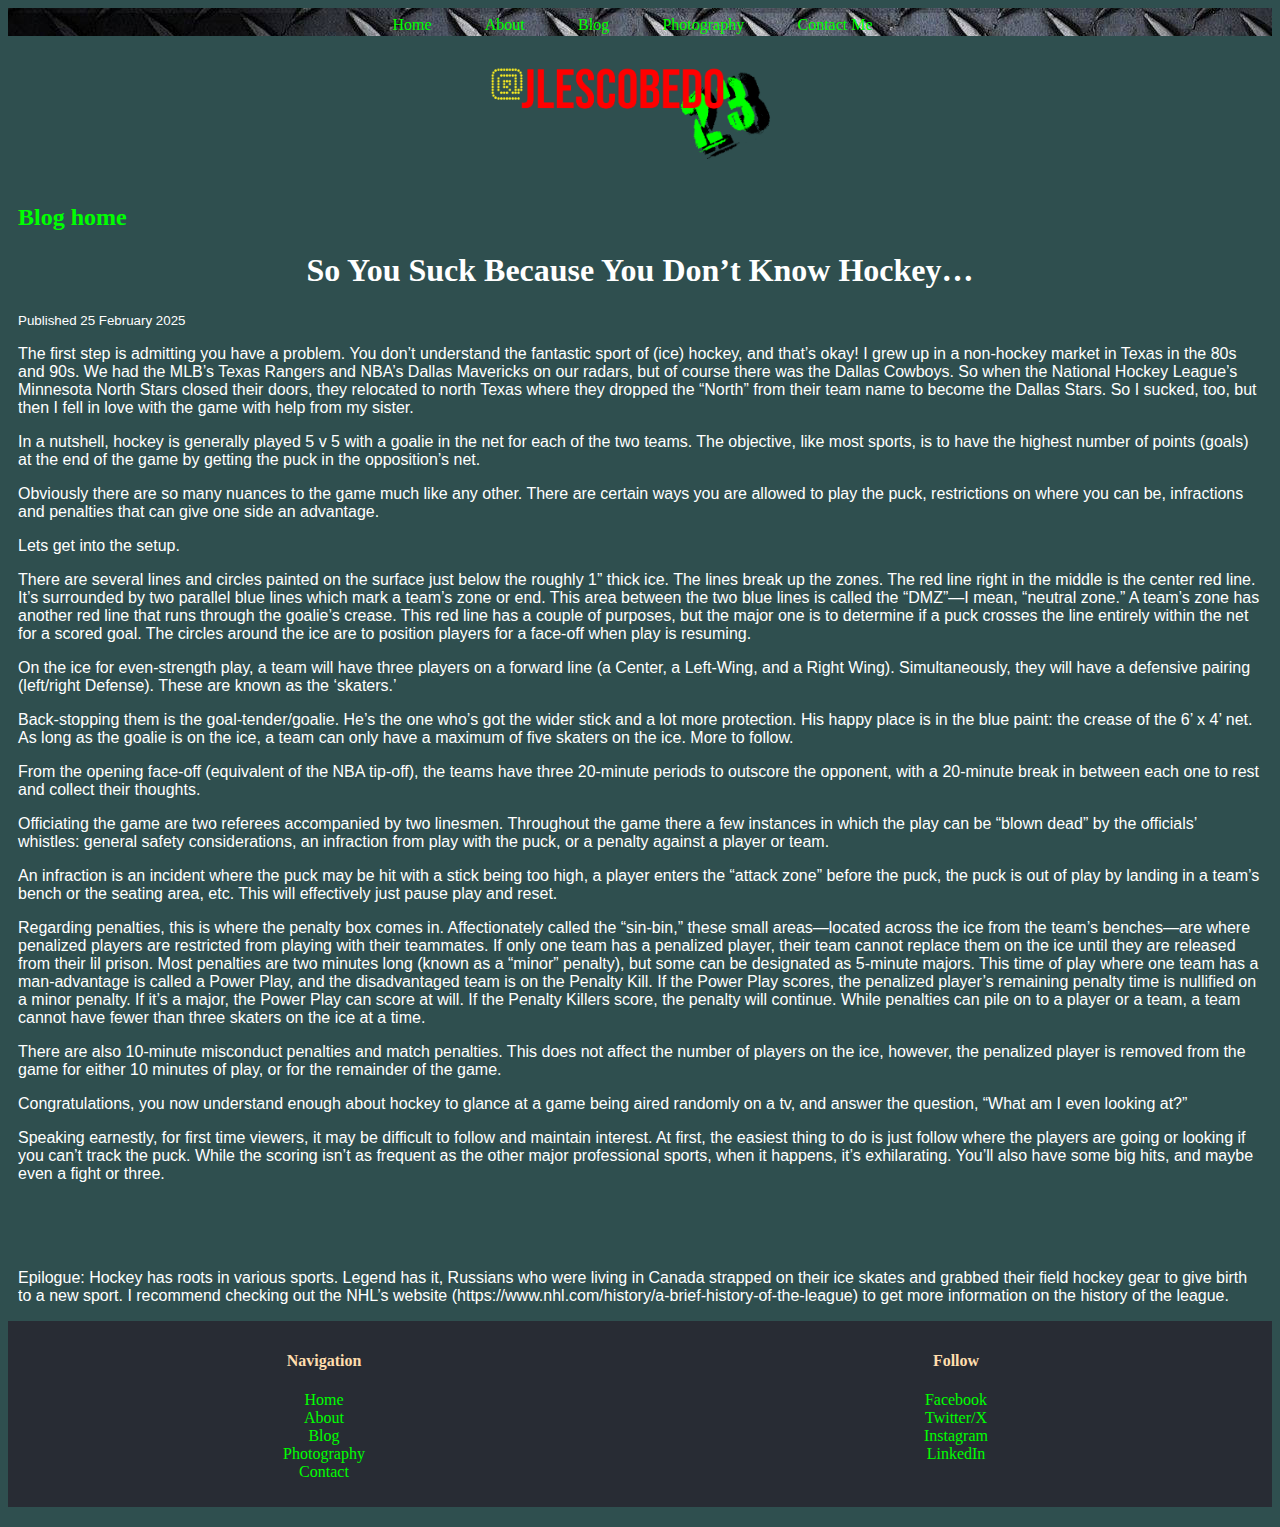
<file: 20250225Hockey.html>
<!DOCTYPE html>
<html lang="en">
<head>
	<meta charset="UTF-8">
	<meta name="description" content="About">
	<meta name="keywords" content="Photography, Blog, Dallas Stars, Pokemon, TCG, Lorcana, Disney">
	<meta name="author" content="Jonathan Escobedo">
	<link rel="stylesheet" type="text/css" href="../jlescobedo23.css">
	<link rel="stylesheet" type="text/javascript" href="Java/jlescobedo23.js">
	<link rel="icon" href="images/icon.png" type="image/png">
<style>
a:hover {
  color: gold;
  background-color: transparent;
  text-decoration: none;
}

a:active {
  color: yellow;
  background-color: transparent;
  text-decoration: underline;
}
	a:visited {
		
	}

h2{
	color:navajowhite
}
	h3{
	color:navajowhite
}

}
	ul {
	color:ivory;
}
	li {
		display: inline;
	}
</style>
	
<title>About me and this site</title>
</head>
<body>
<!-- Side navigation -->
<div class="navbar">
  <a href="jlescobedo23.html">Home</a>
  <a href="About.html">About</a>
  <a href="blog.html">Blog</a>
  <a href="Photography.html">Photography</a>
  <a href="Contact.html">Contact Me</a>
</div>

<!-- Page content -->
<div class="main">
  <main>
  <br>
	  <div class="handle" align="center">
	  <img src="../images/jlescobedo23.png" alt="Social Media handle" style="width:300px"><br>
	  </div>
	  <a href="../blog.html"><h2 style="color: lime">Blog home</h2></a>	  
<h1 class="aligncenter">So You Suck Because You Don’t Know Hockey…</h1>
<p><small>Published 25 February 2025</small></p>
<p>The first step is admitting you have a problem. You don’t understand the fantastic sport of (ice) hockey, and that’s okay! I grew up in a non-hockey market in Texas in the 80s and 90s. We had the MLB’s Texas Rangers and NBA’s Dallas Mavericks on our radars, but of course there was the Dallas Cowboys. So when the National Hockey League’s Minnesota North Stars closed their doors, they relocated to north Texas where they dropped the “North” from their team name to become the Dallas Stars. So I sucked, too, but then I fell in love with the game with help from my sister.</p>
<p>In a nutshell, hockey is generally played 5 v 5 with a goalie in the net for each of the two teams. The objective, like most sports, is to have the highest number of points (goals) at the end of the game by getting the puck in the opposition’s net.</p>
<p>Obviously there are so many nuances to the game much like any other. There are certain ways you are allowed to play the puck, restrictions on where you can be, infractions and penalties that can give one side an advantage.</p>
	  <p>Lets get into the setup.</p>
<p>There are several lines and circles painted on the surface just below the roughly 1” thick ice. The lines break up the zones. The red line right in the middle is the center red line. It’s surrounded by two parallel blue lines which mark a team’s zone or end. This area between the two blue lines is called the “DMZ”—I mean, “neutral zone.” A team’s zone has another red line that runs through the goalie’s crease. This red line has a couple of purposes, but the major one is to determine if a puck crosses the line entirely within the net for a scored goal.  The circles around the ice are to position players for a face-off when play is resuming.</p>
<p>On the ice for even-strength play, a team will have three players on a forward line (a Center, a Left-Wing, and a Right Wing). Simultaneously, they will have a defensive pairing (left/right Defense). These are known as the ‘skaters.’</p>
<p>Back-stopping them is the goal-tender/goalie. He’s the one who’s got the wider stick and a lot more protection. His happy place is in the blue paint: the crease of the 6’ x 4’ net. As long as the goalie is on the ice, a team can only have a maximum of five skaters on the ice. More to follow.</p>
<p>From the opening face-off (equivalent of the NBA tip-off), the teams have three 20-minute periods to outscore the opponent, with a 20-minute break in between each one to rest and collect their thoughts.</p>
<p>Officiating the game are two referees accompanied by two linesmen. Throughout the game there a few instances in which the play can be “blown dead” by the officials’ whistles: general safety considerations, an infraction from play with the puck, or a penalty against a player or team.</p>
<p>An infraction is an incident where the puck may be hit with a stick being too high, a player enters the “attack zone” before the puck, the puck is out of play by landing in a team’s bench or the seating area, etc. This will effectively just pause play and reset.</p>
<p>Regarding penalties, this is where the penalty box comes in. Affectionately called the “sin-bin,” these small areas—located across the ice from the team’s benches—are where penalized players are restricted from playing with their teammates. If only one team has a penalized player, their team cannot replace them on the ice until they are released from their lil prison. Most penalties are two minutes long (known as a “minor” penalty), but some can be designated as 5-minute majors. This time of play where one team has a man-advantage is called a Power Play, and the disadvantaged team is on the Penalty Kill. If the Power Play scores, the penalized player’s remaining penalty time is nullified on a minor penalty. If it’s a major, the Power Play can score at will. If the Penalty Killers score, the penalty will continue. While penalties can pile on to a player or a team, a team cannot have fewer than three skaters on the ice at a time.</p>
<p>There are also 10-minute misconduct penalties and match penalties. This does not affect the number of players on the ice, however, the penalized player is removed from the game for either 10 minutes of play, or for the remainder of the game.</p>
<p>Congratulations, you now understand enough about hockey to glance at a game being aired randomly on a tv, and answer the question, “What am I even looking at?”</p>
<p>Speaking earnestly, for first time viewers, it may be difficult to follow and maintain interest. At first, the easiest thing to do is just follow where the players are going or looking if you can’t track the puck. While the scoring isn’t as frequent as the other major professional sports, when it happens, it’s exhilarating. You’ll also have some big hits, and maybe even a fight or three.</p>
<br>
<br>
<br>

<p>
Epilogue: 
Hockey has roots in various sports. Legend has it, Russians who were living in Canada strapped on their ice skates and grabbed their field hockey gear to give birth to a new sport. I recommend checking out the NHL’s website (https://www.nhl.com/history/a-brief-history-of-the-league) to get more information on the history of the league.
</p>
</main>
</div>

<footer>
    <div class="footer-container">
            <div class="footer-section">
            <h4>Navigation</h4>
            <ul>
				<li><a href="index.html">Home</a></li><br>
  				<li><a href="About.html">About</a></li><br>
                <li><a href="blog.html">Blog</a></li><br>
				<li><a href="Photography.html">Photography</a></li><br>
                <li><a href="Contact.html">Contact</a></li>
            </ul>
        </div>
        <div class="footer-section">
            <h4>Follow</h4>
            <ul>
                <li><a href="https://www.facebook.com/profile.php?id=1015923994" target="_blank">Facebook</a></li><br>
                <li><a href="https://x.com/jlescobedo23" target="_blank">Twitter/X</a></li><br>
                <li><a href="https://www.instagram.com/jlescobedo23/" target="_blank">Instagram</a></li><br>
                <li><a href="https://www.linkedin.com/in/jonathan-escobedo-713b65225" target="_blank">LinkedIn</a></li><br>
            </ul>
        </div>
    </div>
    <div class="footer-bottom">
    </div>
</footer>
</body>

</html>
</file>
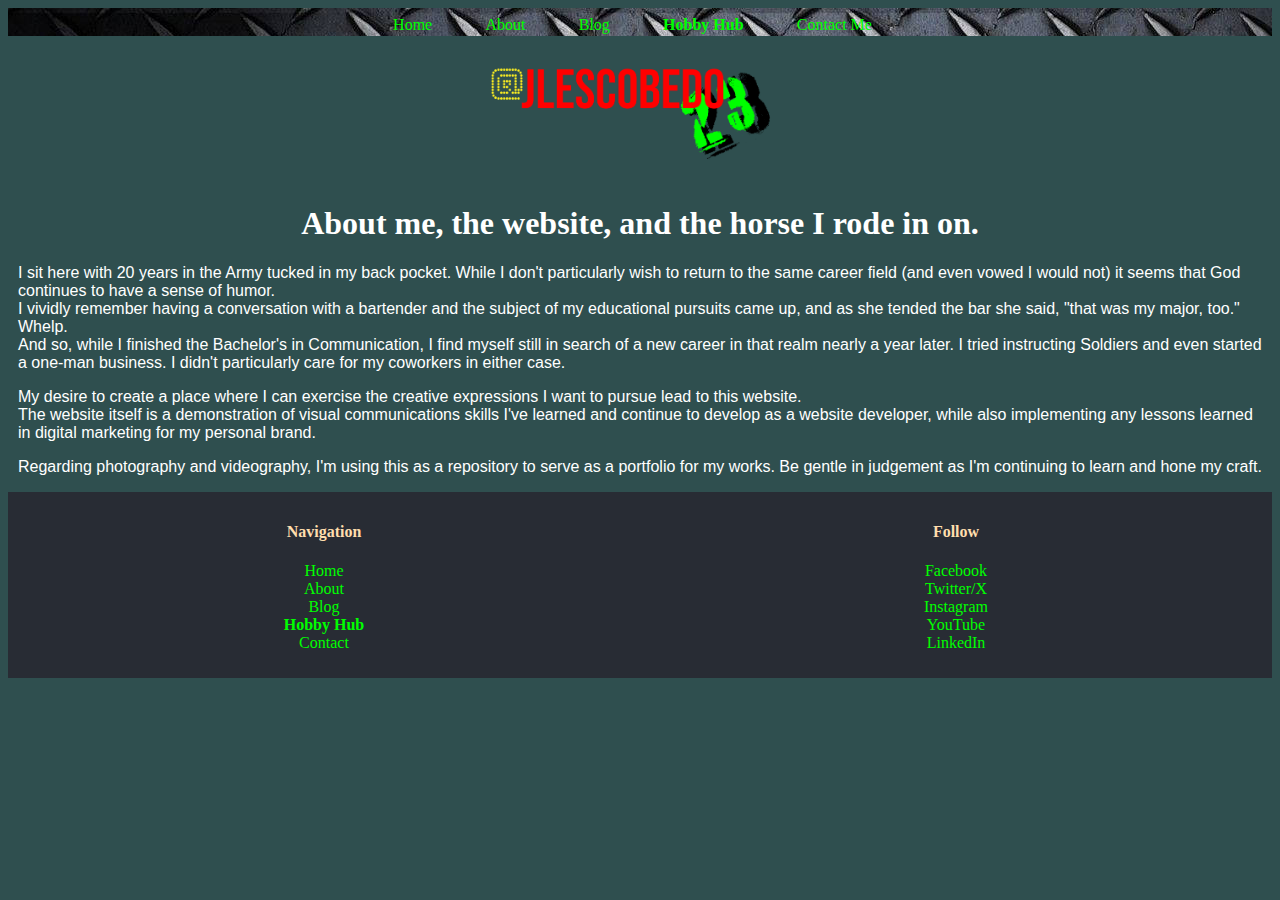
<file: About.html>
<!DOCTYPE html>
<html lang="en">
<head>
	<meta charset="UTF-8">
	<meta name="description" content="About">
	<meta name="keywords" content="Photography, Blog, Dallas Stars, Pokemon, TCG, Lorcana, Disney">
	<meta name="author" content="Jonathan Escobedo">
	<link rel="stylesheet" type="text/css" href="jlescobedo23.css">
	<link rel="stylesheet" type="text/javascript" href="Java/jlescobedo23.js">
	<link rel="icon" href="images/icon.png" type="image/png">
<style>

	h2{
	color:navajowhite
}
	h3{
	color:navajowhite
}

}
	ul {
	color:ivory;
}
	li {
		display: inline;
	}
</style>
	
<title>About me and this site</title>
</head>
<body>
<!-- Side navigation -->
<div class="navbar">
  <a href="index.html">Home</a>
  <a href="About.html">About</a>
  <a href="blog.html">Blog</a>
  <a href="hobby.html"><b>Hobby Hub</b></a>
  <a href="Contact.html">Contact Me</a>
</div>

<!-- Page content -->
<div class="main">
  <main>
  <br>
	  <div class="handle" align="center">
	  <img src="images/jlescobedo23.png" alt="Social Media handle" style="width:300px"><br>
	  </div>
<h1 class="aligncenter">About me, the website, and the horse I rode in on.</h1>
<p>I sit here with 20 years in the Army tucked in my back pocket. While I don't particularly wish to return to the same career field (and even vowed I would not) it seems that God continues to have a sense of humor. <br>
I vividly remember having a conversation with a bartender and the subject of my educational pursuits came up, and as she tended the bar she said, "that was my major, too." Whelp. <br>
And so, while I finished the Bachelor's in Communication, I find myself still in search of a new career in that realm nearly a year later. I tried instructing Soldiers and even started a one-man business. I didn't particularly care for my coworkers in either case.</p>
<p>My desire to create a place where I can exercise the creative expressions I want to pursue lead to this website.
	  <br>The website itself is a demonstration of visual communications skills I've learned and continue to develop as a website developer, while also implementing any lessons learned in digital marketing for my personal brand.</p>
	  <p>Regarding photography and videography, I'm using this as a repository to serve as a portfolio for my works. Be gentle in judgement as I'm continuing to learn and hone my craft.</p>
</main>
</div>

<footer>
    <div class="footer-container">
            <div class="footer-section">
            <h4>Navigation</h4>
            <ul>
				<li><a href="index.html">Home</a></li><br>
  				<li><a href="About.html">About</a></li><br>
                <li><a href="blog.html">Blog</a></li><br>
				<li><a href="hobby.html"><b>Hobby Hub</b></a></li><br>
                <li><a href="Contact.html">Contact</a></li>
            </ul>
        </div>
        <div class="footer-section">
            <h4>Follow</h4>
            <ul>
                <li><a href="https://www.facebook.com/profile.php?id=1015923994" target="_blank">Facebook</a></li><br>
                <li><a href="https://x.com/jlescobedo23" target="_blank">Twitter/X</a></li><br>
                <li><a href="https://www.instagram.com/jlescobedo23/" target="_blank">Instagram</a></li><br>
				<li><a href="https://www.youtube.com/channel/UC_a_FiThkMHNL926bYnTBUQ" target="_blank">YouTube</a></li><br>
                <li><a href="https://www.linkedin.com/in/jonathan-escobedo-713b65225" target="_blank">LinkedIn</a></li><br>
				</ul>
        </div>
    </div>
    <div class="footer-bottom">
    </div>
</footer>
</body>

</html>
</file>
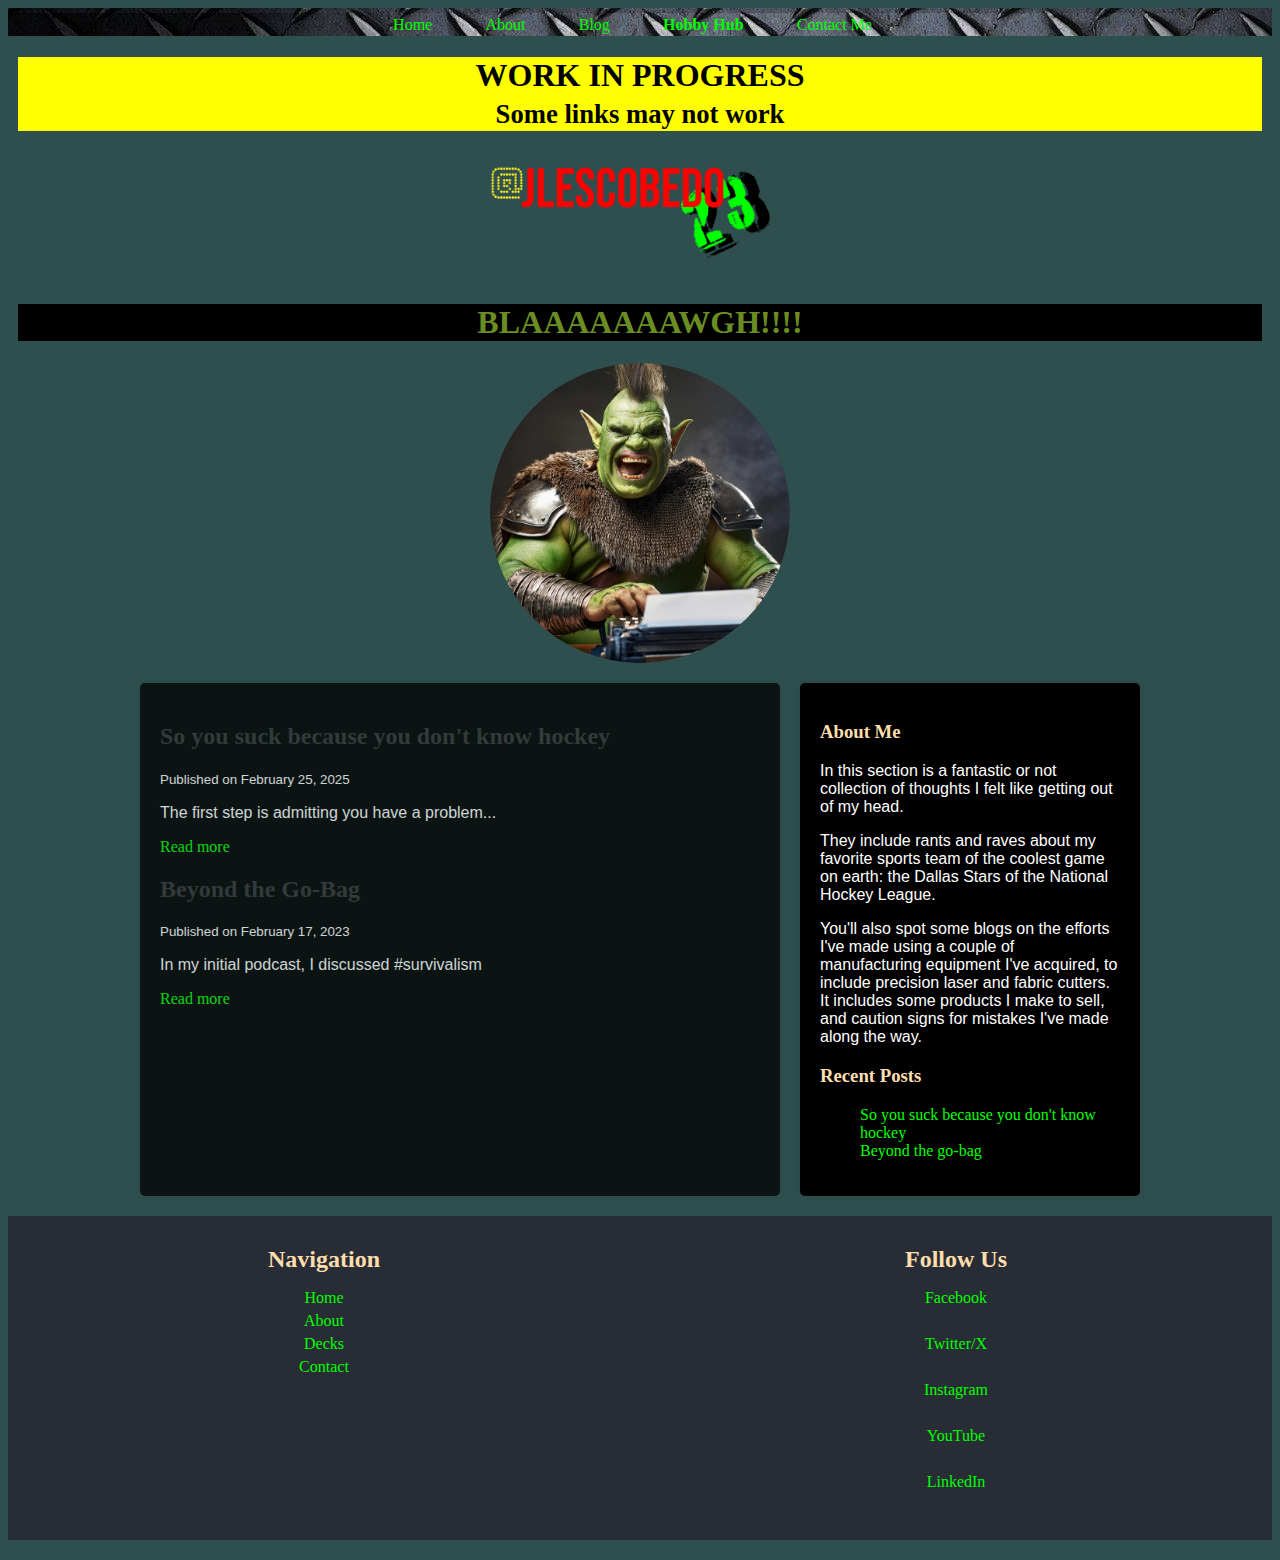
<file: blog.html>
<!DOCTYPE html>
<html lang="en">
<head>
	<meta charset="UTF-8">
	<meta name="description" content="branding">
	<meta name="keywords" content="Blog, Dallas Stars, Hockey, Survivalism">
	<meta name="author" content="Jonathan Escobedo">
	<link rel="stylesheet" type="text/css" href="jlescobedo23.css">
	<link rel="stylesheet" type="text/javascript" href="Java/jlescobedo23.js">
	<link rel="icon" href="images/icon.png" type="image/png">
<style>
	.main_img{
		height: 300px;
		width: 300px;
		object-fit: cover;
		border-radius: 80%;
		display: block;
		margin: auto;

	}
a:hover {
  color: turquoise;
  background-color: transparent;
  text-decoration: none;
}

a:active {
  color: turquoise;
  background-color: transparent;
  text-decoration: none;
}
	a:visited {

	}

nav a, .post a, .sidebar a {
            color: lime;
            text-decoration: none;
            display: inline-block;
        }

nav a:hover {
   background: #555;
   color: gold;
   background-color: transparent;
   text-decoration: none;
}	
	
h2{
	color:navajowhite
}

	h3{
	color:navajowhite
}

	 .container {
            display: flex;
            max-width: 1000px;
            margin: 20px auto;
            gap: 20px;
        }

        .main-content {
            flex: 2;
            background: black;
            padding: 20px;
            border-radius: 5px;
            box-shadow: 0 0 10px rgba(0, 0, 0, 0.1);
			opacity: 75%
        }

        .sidebar {
            flex: 1;
            background: black;
            padding: 20px;
            border-radius: 5px;
            box-shadow: 0 0 10px rgba(0, 0, 0, 0.1);
        }

        .post {
            margin-bottom: 20px;
        }

        .post h2 {
            color: #333;
        }

        .post p {
            font-size: 16px;
        }
</style>
	
<title>Blog</title>
</head>
<body>
<!-- Side navigation -->
<div class="navbar">
  <a href="index.html">Home</a>
  <a href="About.html">About</a>
  <a href="blog.html">Blog</a>
  <a href="hobby.html"><b>Hobby Hub</b></a>
  <a href="Contact.html">Contact Me</a>
</div>

<!-- Page content -->
<div class="main">
  <main>
<h1 style="color:black;background-color:yellow" class="aligncenter">WORK IN PROGRESS<br>
<small>Some links may not work</small></h1>
<div class="handle" align="center">
	  <img src="images/jlescobedo23.png" alt="Social Media handle" style="width:300px"><br>
	  </div>
<h1 style="color:olivedrab;background:black" class="aligncenter">BLAAAAAAAWGH!!!!</h1>
	  <img src="images/Blawg.png" alt="AI generated image of an Orc at a typewriter" style="width:300px" class="main_img">

<div class="container">
    <main class="main-content">
        <article class="post">
            <h2>So you suck because you don't know hockey</h2>
            <p><small>Published on February 25, 2025</small></p>
            <p>The first step is admitting you have a problem...</p>
            <a href="blog/20250225Hockey.html">Read more</a>
        </article>

        <article class="post">
            <h2>Beyond the Go-Bag</h2>
            <p><small>Published on February 17, 2023</small></p>
            <p>In my initial podcast, I discussed #survivalism</p>
            <a href="blog/20231217Survivalism.html">Read more</a>
        </article>
    </main>

    <aside class="sidebar">
        <h3>About Me</h3>
        <p>In this section is a fantastic or not collection of thoughts I felt like getting out of my head.</p>
<p>They include rants and raves about my favorite sports team of the coolest game on earth: the Dallas Stars of the National Hockey League.</p>
<p>You'll also spot some blogs on the efforts I've made using a couple of manufacturing equipment I've acquired, to include precision laser and fabric cutters. It includes some products I make to sell, and caution signs for mistakes I've made along the way.</p>
        <h3>Recent Posts</h3>
        <ul>
            <li><a href="blog/20250225Hockey.html">So you suck because you don't know hockey</a></li>
            <li><a href="blog/20231217Survivalism.html">Beyond the go-bag</a></li>
        </ul>
    </aside>
</div>

	</main>
</div>

<footer>
    <div class="footer-container">
            <div class="footer-section">
            <h2>Navigation</h2>
            <ul>
                <li><a href="EscobedoJonathanAssignment7.html">Home</a></li>
                <li><a href="About.html">About</a></li>
                <li><a href="#">Decks</a></li>
                <li><a href="Contact.html">Contact</a></li>
            </ul>
        </div>
        <div class="footer-section">
            <h2>Follow Us</h2>
            <ul>
                <li><a href="https://www.facebook.com/profile.php?id=1015923994" target="_blank">Facebook</a></li><br>
                <li><a href="https://x.com/jlescobedo23" target="_blank">Twitter/X</a></li><br>
                <li><a href="https://www.instagram.com/jlescobedo23/" target="_blank">Instagram</a></li><br>
				<li><a href="https://www.youtube.com/channel/UC_a_FiThkMHNL926bYnTBUQ" target="_blank">YouTube</a></li><br>
                <li><a href="https://www.linkedin.com/in/jonathan-escobedo-713b65225" target="_blank">LinkedIn</a></li><br>
				</ul>
        </div>
    </div>
    <div class="footer-bottom">
    </div>
</footer>
</body>

</html>
</file>
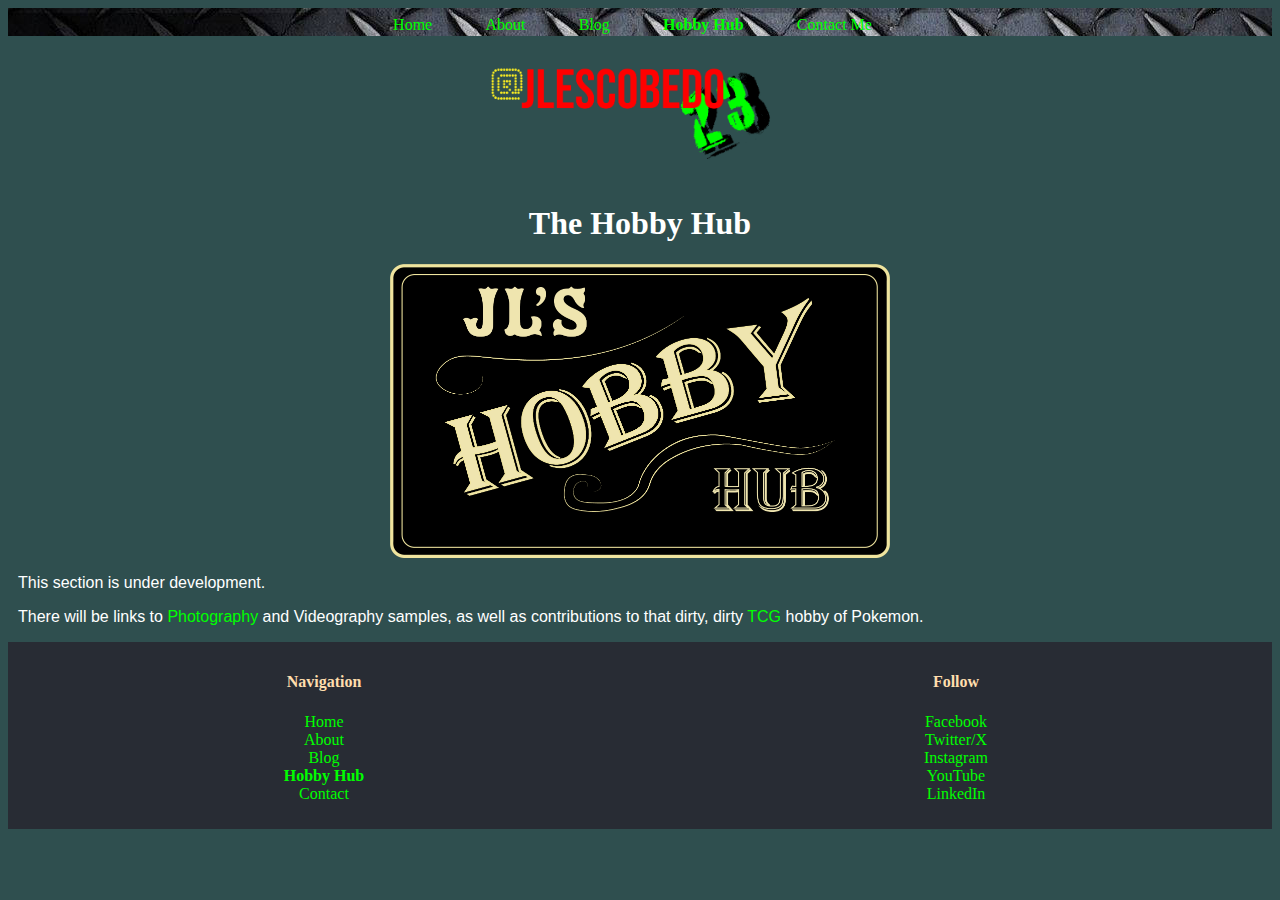
<file: hobby.html>
<!DOCTYPE html>
<html lang="en">
<head>
	<meta charset="UTF-8">
	<meta name="description" content="About">
	<meta name="keywords" content="Photography, Blog, Dallas Stars, Pokemon, TCG, Lorcana, Disney">
	<meta name="author" content="Jonathan Escobedo">
	<link rel="stylesheet" type="text/css" href="jlescobedo23.css">
	<link rel="stylesheet" type="text/javascript" href="Java/jlescobedo23.js">
	<link rel="icon" href="images/icon.png" type="image/png">
<style>

h2{
	color:navajowhite
}
	h3{
	color:navajowhite
}

}
	ul {
	color:ivory;
}
	li {
		display: inline;
	}
</style>
	
<title>The Hobby Hub</title>
</head>
<body>
<!-- Side navigation -->
<div class="navbar">
  <a href="index.html">Home</a>
  <a href="About.html">About</a>
  <a href="blog.html">Blog</a>
  <a href="hobby.html"><b>Hobby Hub</b></a>
  <a href="Contact.html">Contact Me</a>
</div>

<!-- Page content -->
	
<!-- Page content -->
<div class="main">
  <main>

  <br>
	  <div class="handle" align="center">
	  <img src="images/jlescobedo23.png" alt="Social Media handle" style="width:300px"><br>
	  </div>
<h1 class="aligncenter">The Hobby Hub</h1>

<img src="images/hobby.png" style="width:500px" alt="Fancy like text" class="center">	  
	  
<p>This section is under development.</p>
<p>There will be links to <a href="Photography.html">Photography</a> and Videography samples, as well as contributions to that dirty, dirty <a href="TCG.html">TCG</a> hobby of Pokemon. </p>
</main>
</div>

<footer>
    <div class="footer-container">
            <div class="footer-section">
            <h4>Navigation</h4>
            <ul>
		<li><a href="index.html">Home</a></li><br>
  		<li><a href="About.html">About</a></li><br>
                <li><a href="blog.html">Blog</a></li><br>
		<li><a href="hobby.html"><b>Hobby Hub</b></a></li><br>
                <li><a href="Contact.html">Contact</a></li>
            </ul>
        </div>
        <div class="footer-section">
            <h4>Follow</h4>
            <ul>
                <li><a href="https://www.facebook.com/profile.php?id=1015923994" target="_blank">Facebook</a></li><br>
                <li><a href="https://x.com/jlescobedo23" target="_blank">Twitter/X</a></li><br>
                <li><a href="https://www.instagram.com/jlescobedo23/" target="_blank">Instagram</a></li><br>
				<li><a href="https://www.youtube.com/channel/UC_a_FiThkMHNL926bYnTBUQ" target="_blank">YouTube</a></li><br>
                <li><a href="https://www.linkedin.com/in/jonathan-escobedo-713b65225" target="_blank">LinkedIn</a></li><br>
				</ul>
        </div>
    </div>
    <div class="footer-bottom">
    </div>
</footer>
</body>

</html>
</file>
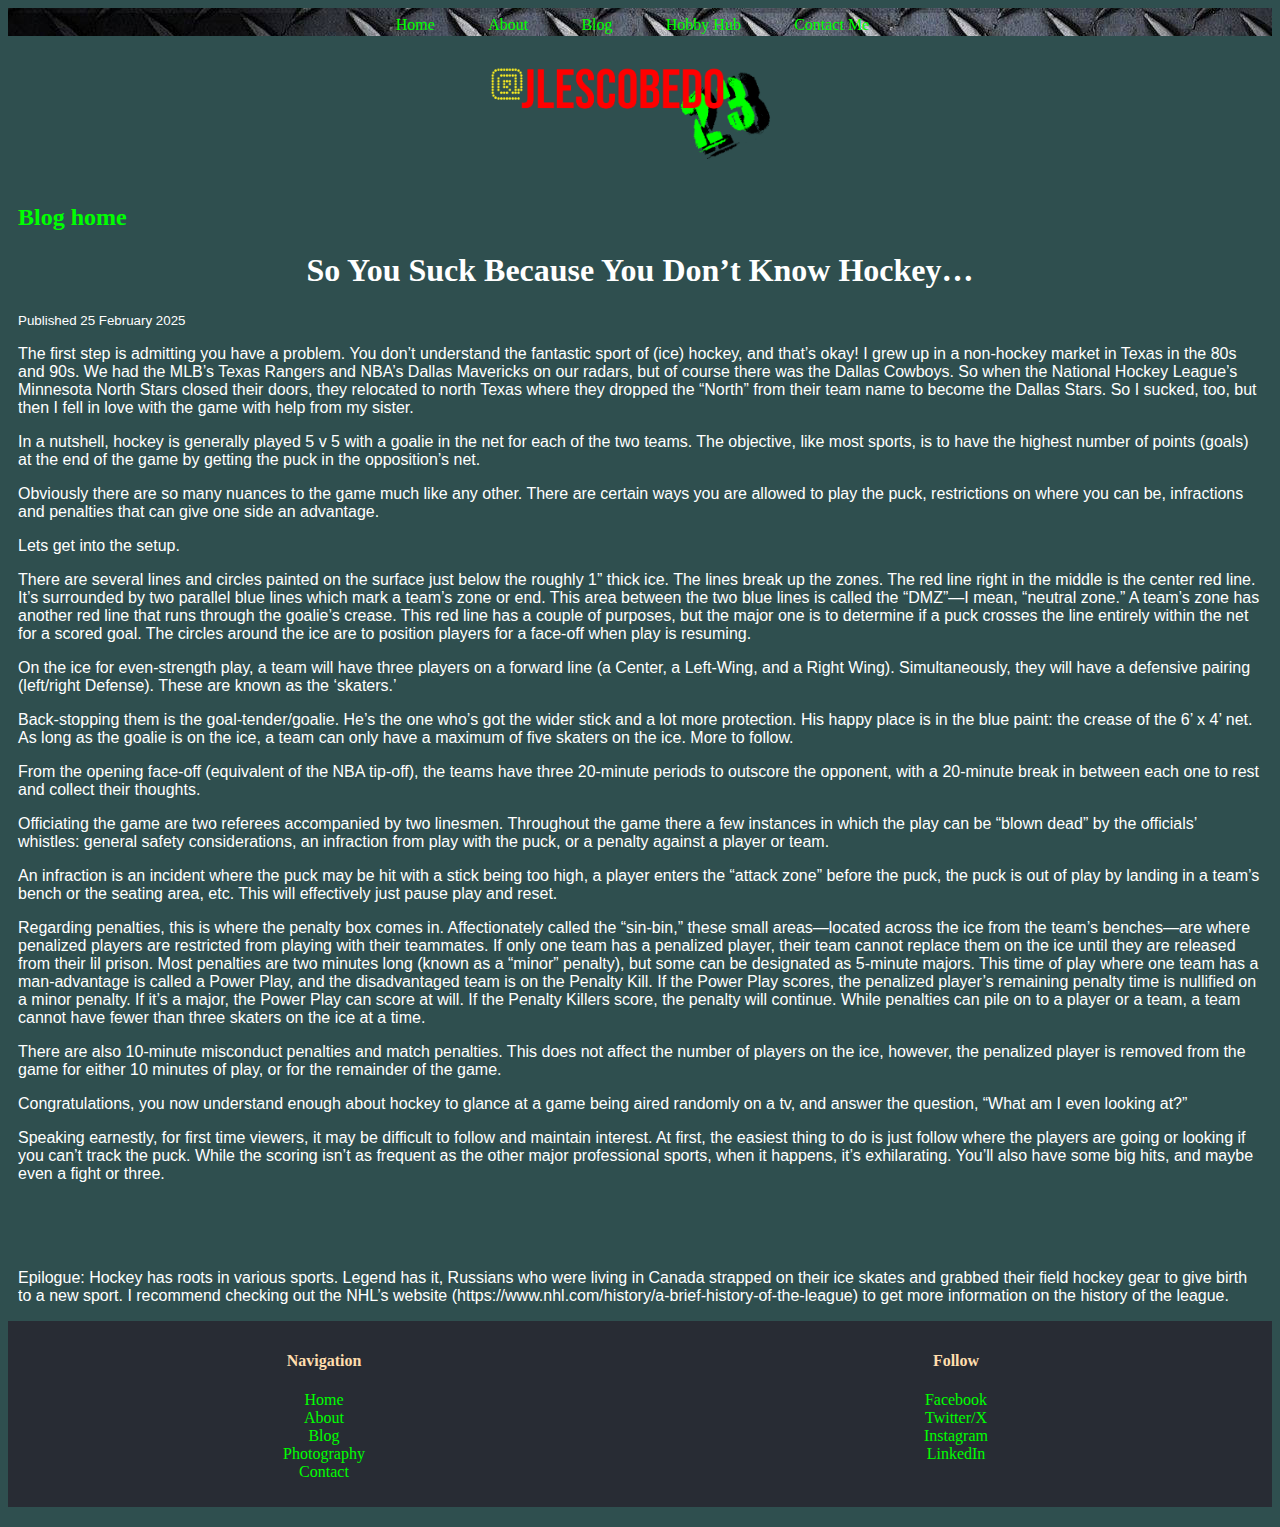
<file: hobbyhub.html>
<!DOCTYPE html>
<html lang="en">
<head>
	<meta charset="UTF-8">
	<meta name="description" content="About">
	<meta name="keywords" content="Photography, Blog, Dallas Stars, Pokemon, TCG, Lorcana, Disney">
	<meta name="author" content="Jonathan Escobedo">
	<link rel="stylesheet" type="text/css" href="jlescobedo23.css">
	<link rel="stylesheet" type="text/javascript" href="Java/jlescobedo23.js">
	<link rel="icon" href="images/icon.png" type="image/png">
<style>
a:hover {
  color: gold;
  background-color: transparent;
  text-decoration: none;
}

a:active {
  color: yellow;
  background-color: transparent;
  text-decoration: underline;
}
	a:visited {
		
	}

h2{
	color:navajowhite
}
	h3{
	color:navajowhite
}

}
	ul {
	color:ivory;
}
	li {
		display: inline;
	}
</style>
	
<title>About me and this site</title>
</head>
<body>
<!-- Side navigation -->
<div class="navbar">
  <a href="index.html">Home</a>
  <a href="About.html">About</a>
  <a href="blog.html">Blog</a>
  <a href="hobby.html">Hobby Hub</a>
  <a href="Contact.html">Contact Me</a>
</div>

<!-- Page content -->
<div class="main">
  <main>
  <br>
	  <div class="handle" align="center">
	  <img src="../images/jlescobedo23.png" alt="Social Media handle" style="width:300px"><br>
	  </div>
	  <a href="../blog.html"><h2 style="color: lime">Blog home</h2></a>	  
<h1 class="aligncenter">So You Suck Because You Don’t Know Hockey…</h1>
<p><small>Published 25 February 2025</small></p>
<p>The first step is admitting you have a problem. You don’t understand the fantastic sport of (ice) hockey, and that’s okay! I grew up in a non-hockey market in Texas in the 80s and 90s. We had the MLB’s Texas Rangers and NBA’s Dallas Mavericks on our radars, but of course there was the Dallas Cowboys. So when the National Hockey League’s Minnesota North Stars closed their doors, they relocated to north Texas where they dropped the “North” from their team name to become the Dallas Stars. So I sucked, too, but then I fell in love with the game with help from my sister.</p>
<p>In a nutshell, hockey is generally played 5 v 5 with a goalie in the net for each of the two teams. The objective, like most sports, is to have the highest number of points (goals) at the end of the game by getting the puck in the opposition’s net.</p>
<p>Obviously there are so many nuances to the game much like any other. There are certain ways you are allowed to play the puck, restrictions on where you can be, infractions and penalties that can give one side an advantage.</p>
	  <p>Lets get into the setup.</p>
<p>There are several lines and circles painted on the surface just below the roughly 1” thick ice. The lines break up the zones. The red line right in the middle is the center red line. It’s surrounded by two parallel blue lines which mark a team’s zone or end. This area between the two blue lines is called the “DMZ”—I mean, “neutral zone.” A team’s zone has another red line that runs through the goalie’s crease. This red line has a couple of purposes, but the major one is to determine if a puck crosses the line entirely within the net for a scored goal.  The circles around the ice are to position players for a face-off when play is resuming.</p>
<p>On the ice for even-strength play, a team will have three players on a forward line (a Center, a Left-Wing, and a Right Wing). Simultaneously, they will have a defensive pairing (left/right Defense). These are known as the ‘skaters.’</p>
<p>Back-stopping them is the goal-tender/goalie. He’s the one who’s got the wider stick and a lot more protection. His happy place is in the blue paint: the crease of the 6’ x 4’ net. As long as the goalie is on the ice, a team can only have a maximum of five skaters on the ice. More to follow.</p>
<p>From the opening face-off (equivalent of the NBA tip-off), the teams have three 20-minute periods to outscore the opponent, with a 20-minute break in between each one to rest and collect their thoughts.</p>
<p>Officiating the game are two referees accompanied by two linesmen. Throughout the game there a few instances in which the play can be “blown dead” by the officials’ whistles: general safety considerations, an infraction from play with the puck, or a penalty against a player or team.</p>
<p>An infraction is an incident where the puck may be hit with a stick being too high, a player enters the “attack zone” before the puck, the puck is out of play by landing in a team’s bench or the seating area, etc. This will effectively just pause play and reset.</p>
<p>Regarding penalties, this is where the penalty box comes in. Affectionately called the “sin-bin,” these small areas—located across the ice from the team’s benches—are where penalized players are restricted from playing with their teammates. If only one team has a penalized player, their team cannot replace them on the ice until they are released from their lil prison. Most penalties are two minutes long (known as a “minor” penalty), but some can be designated as 5-minute majors. This time of play where one team has a man-advantage is called a Power Play, and the disadvantaged team is on the Penalty Kill. If the Power Play scores, the penalized player’s remaining penalty time is nullified on a minor penalty. If it’s a major, the Power Play can score at will. If the Penalty Killers score, the penalty will continue. While penalties can pile on to a player or a team, a team cannot have fewer than three skaters on the ice at a time.</p>
<p>There are also 10-minute misconduct penalties and match penalties. This does not affect the number of players on the ice, however, the penalized player is removed from the game for either 10 minutes of play, or for the remainder of the game.</p>
<p>Congratulations, you now understand enough about hockey to glance at a game being aired randomly on a tv, and answer the question, “What am I even looking at?”</p>
<p>Speaking earnestly, for first time viewers, it may be difficult to follow and maintain interest. At first, the easiest thing to do is just follow where the players are going or looking if you can’t track the puck. While the scoring isn’t as frequent as the other major professional sports, when it happens, it’s exhilarating. You’ll also have some big hits, and maybe even a fight or three.</p>
<br>
<br>
<br>

<p>
Epilogue: 
Hockey has roots in various sports. Legend has it, Russians who were living in Canada strapped on their ice skates and grabbed their field hockey gear to give birth to a new sport. I recommend checking out the NHL’s website (https://www.nhl.com/history/a-brief-history-of-the-league) to get more information on the history of the league.
</p>
</main>
</div>

<footer>
    <div class="footer-container">
            <div class="footer-section">
            <h4>Navigation</h4>
            <ul>
				<li><a href="index.html">Home</a></li><br>
  				<li><a href="About.html">About</a></li><br>
                <li><a href="blog.html">Blog</a></li><br>
				<li><a href="Photography.html">Photography</a></li><br>
                <li><a href="Contact.html">Contact</a></li>
            </ul>
        </div>
        <div class="footer-section">
            <h4>Follow</h4>
            <ul>
                <li><a href="https://www.facebook.com/profile.php?id=1015923994" target="_blank">Facebook</a></li><br>
                <li><a href="https://x.com/jlescobedo23" target="_blank">Twitter/X</a></li><br>
                <li><a href="https://www.instagram.com/jlescobedo23/" target="_blank">Instagram</a></li><br>
                <li><a href="https://www.linkedin.com/in/jonathan-escobedo-713b65225" target="_blank">LinkedIn</a></li><br>
            </ul>
        </div>
    </div>
    <div class="footer-bottom">
    </div>
</footer>
</body>

</html>
</file>
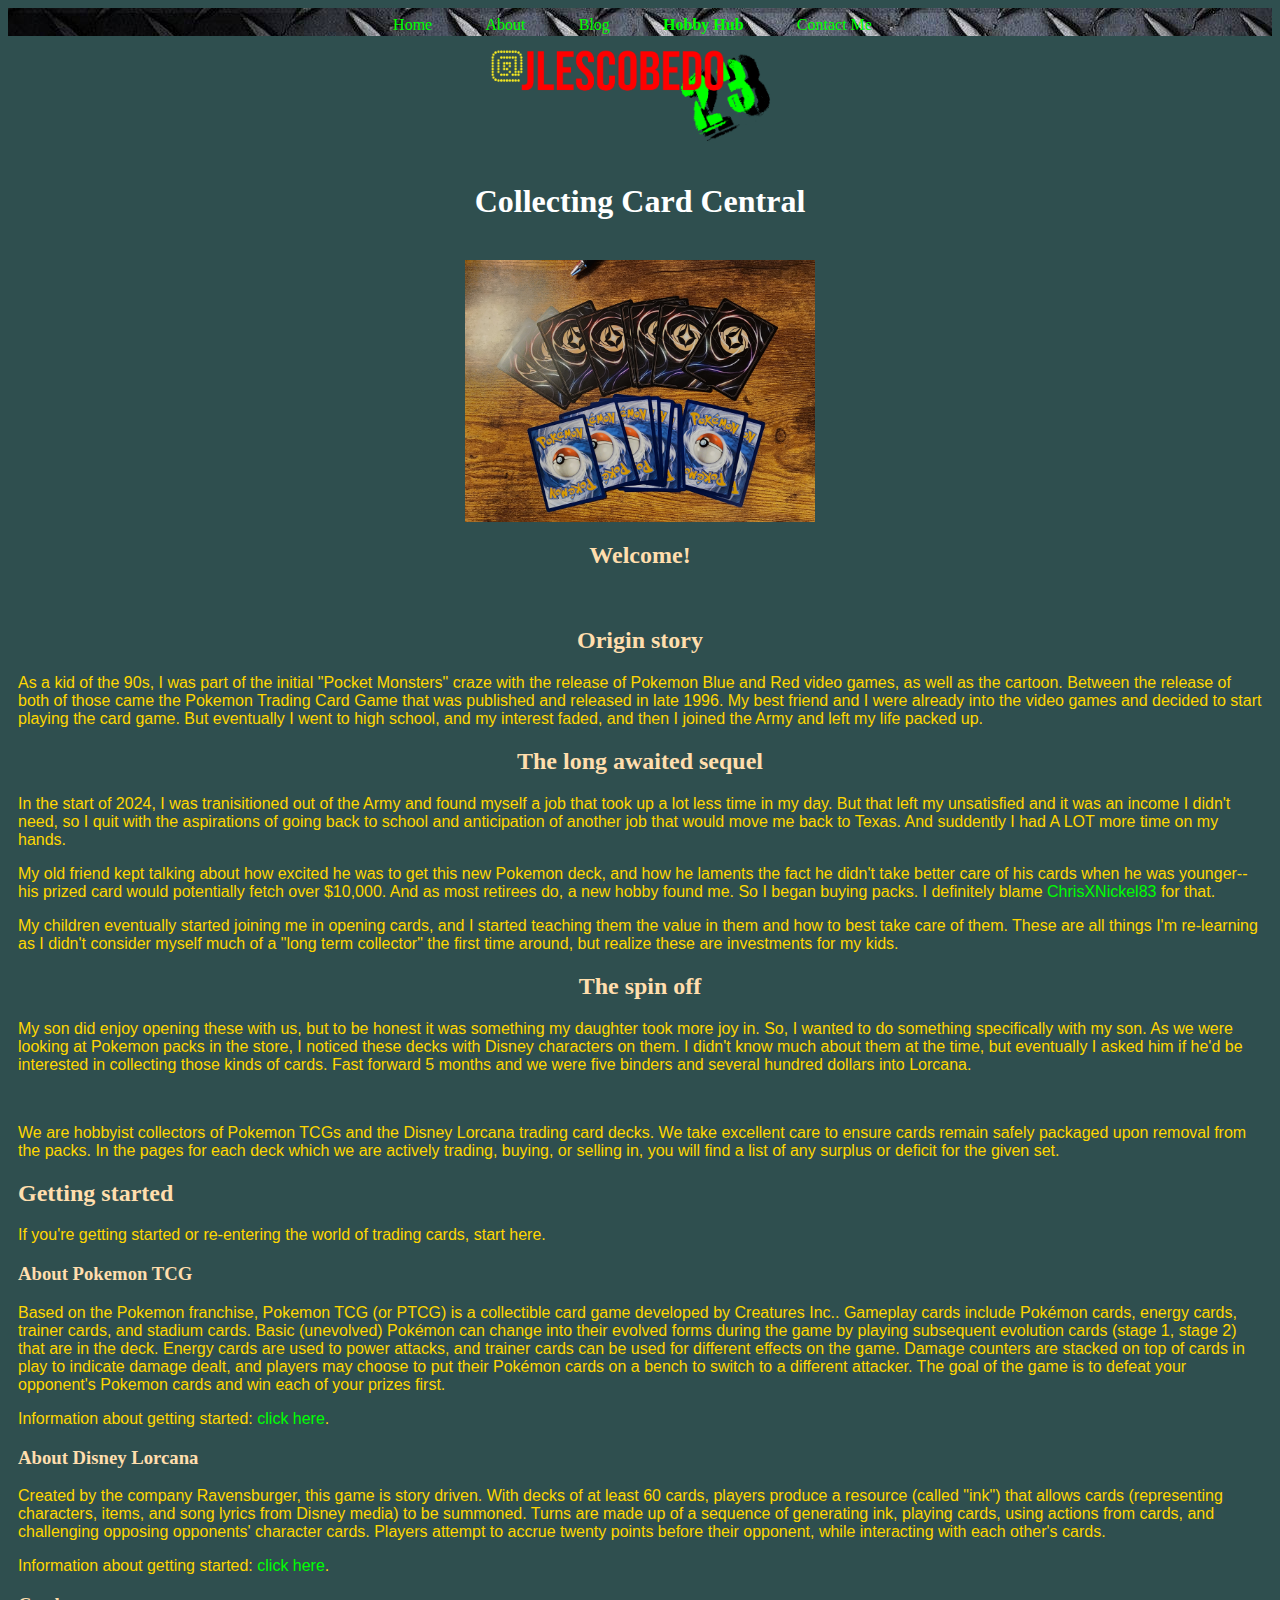
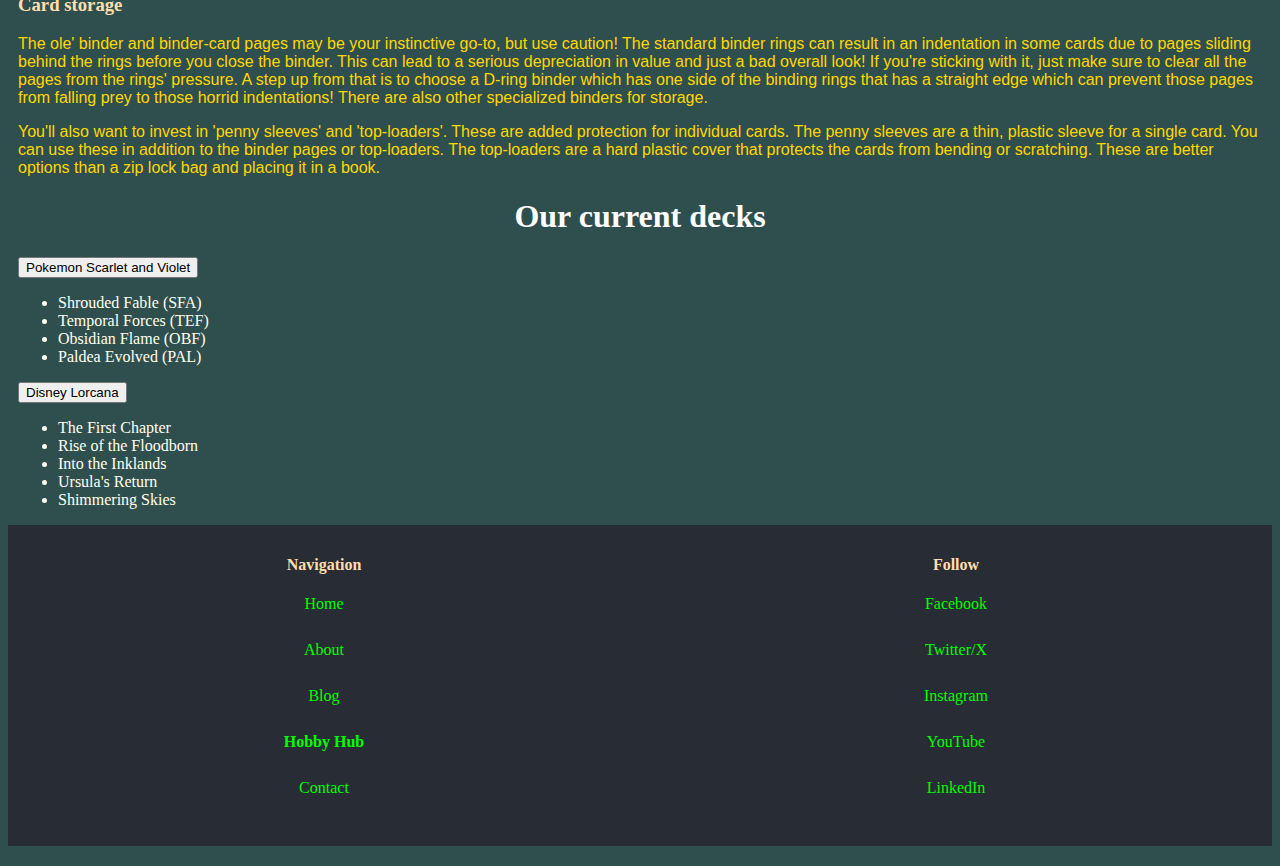
<file: TCG.html>
<!DOCTYPE html>
<html lang="en">
<head>
	<meta charset="UTF-8">
	<meta name="description" content="Trading Card Game">
	<meta name="keywords" content="Pokemon, TCG, Lorcana, Disney">
	<meta name="author" content="Jonathan Escobedo">
	<link rel="stylesheet" type="text/css" href="jlescobedo23.css">
<style>
	.main_img{
		height: 300px;
		width: 300px;
		object-fit: cover;
		border-radius: 50%;
		display: block;
		align: center;
	}
<body style="margin10%;padding:0">
	
h2{
	color:navajowhite
}
	h3{
	color:navajowhite
}
p {
	color: gold;
}
	ul {
	color:ivory;
}
</style>
	
<title>TCG: Pokemon and Lorcana</title>
</head>
<body>
<!-- Side navigation -->
<div class="navbar">
  <a href="index.html">Home</a>
  <a href="About.html">About</a>
  <a href="blog.html">Blog</a>
  <a href="hobby.html"><b>Hobby Hub</b></a>
  <a href="Contact.html">Contact Me</a>
</div>

<!-- Page content -->
<div class="main">
  <main>
<img src="images/jlescobedo23.png" alt="Social Media handle" style="width:300px" class="center">
<h1 class="aligncenter">Collecting Card Central</h1>
	<br>
	  <img src="images/image1.jpg" alt="Assorted collecting cards" style="width:350px" class="center">
<h2 align="center">Welcome!</h2>
<br>
<h2 class="aligncenter">Origin story</h2>	
<p>As a kid of the 90s, I was part of the initial "Pocket Monsters" craze with the release of Pokemon Blue and Red video games, as well as the cartoon. Between the release of both of those came the Pokemon Trading Card Game that was published and released in late 1996. My best friend and I were already into the video games and decided to start playing the card game. But eventually I went to high school, and my interest faded, and then I joined the Army and left my life packed up.</p>
<h2 class="aligncenter">The long awaited sequel</h2>
<p>In the start of 2024, I was tranisitioned out of the Army and found myself a job that took up a lot less time in my day. But that left my unsatisfied and it was an income I didn't need, so I quit with the aspirations of going back to school and anticipation of another job that would move me back to Texas. And suddently I had A LOT more time on my hands.</p>
<p>My old friend kept talking about how excited he was to get this new Pokemon deck, and how he laments the fact he didn't take better care of his cards when he was younger--his prized card would potentially fetch over $10,000. And as most retirees do, a new hobby found me. So I began buying packs. I definitely blame <a href="https://www.instagram.com/chrisxnickel83?igsh=MWpvNGY2NHhpZDl1">ChrisXNickel83</a> for that.</p>
<p>My children eventually started joining me in opening cards, and I started teaching them the value in them and how to best take care of them. These are all things I'm re-learning as I didn't consider myself much of a "long term collector" the first time around, but realize these are investments for my kids.</p>

<h2 class="aligncenter">The spin off</h2>	  
<p>My son did enjoy opening these with us, but to be honest it was something my daughter took more joy in. So, I wanted to do something specifically with my son. As we were looking at Pokemon packs in the store, I noticed these decks with Disney characters on them. I didn't know much about them at the time, but eventually I asked him if he'd be interested in collecting those kinds of cards. Fast forward 5 months and we were five binders and several hundred dollars into Lorcana.</p>
<br>
<p>We are hobbyist collectors of Pokemon TCGs and the Disney Lorcana trading card decks. We take excellent care to ensure cards remain safely packaged upon removal from the packs. In the pages for each deck which we are actively trading, buying, or selling in, you will find a list of any surplus or deficit for the given set.</p>
	  
<article>
<h2>Getting started</h2>	
<p>If you're getting started or re-entering the world of trading cards, start here.</p>
<h3>About Pokemon TCG</h3>
<p>Based on the Pokemon franchise, Pokemon TCG (or PTCG) is a collectible card game developed by Creatures Inc.. Gameplay cards include Pokémon cards, energy cards, trainer cards, and stadium cards. Basic (unevolved) Pokémon can change into their evolved forms during the game by playing subsequent evolution cards (stage 1, stage 2) that are in the deck. Energy cards are used to power attacks, and trainer cards can be used for different effects on the game. Damage counters are stacked on top of cards in play to indicate damage dealt, and players may choose to put their Pokémon cards on a bench to switch to a different attacker. The goal of the game is to defeat your opponent's Pokemon cards and win each of your prizes first. </p>
 <aside>
	<p>Information about getting started: <a href="https://tcg.pokemon.com/en-us/learn/">click here</a>.</p>
 </aside>	

<h3>About Disney Lorcana</h3>
<p>Created by the company Ravensburger, this game is story driven. With decks of at least 60 cards, players produce a resource (called "ink") that allows cards (representing characters, items, and song lyrics from Disney media) to be summoned. Turns are made up of a sequence of generating ink, playing cards, using actions from cards, and challenging opposing opponents' character cards. Players attempt to accrue twenty points before their opponent, while interacting with each other's cards.</p>
 <aside>
	<p>Information about getting started: <a href="https://www.disneylorcana.com/en-US/how-to-play">click here</a>.</p>
 </aside>

<h3>Card storage</h3>
<p>The ole' binder and binder-card pages may be your instinctive go-to, but use caution! The standard binder rings can result in an indentation in some cards due to pages sliding behind the rings before you close the binder. This can lead to a serious depreciation in value and just a bad overall look! If you're sticking with it, just make sure to clear all the pages from the rings' pressure. A step up from that is to choose a D-ring binder which has one side of the binding rings that has a straight edge which can prevent those pages from falling prey to those horrid indentations! There are also other specialized binders for storage.</p>
<p>You'll also want to invest in 'penny sleeves' and 'top-loaders'. These are added protection for individual cards. The penny sleeves are a thin, plastic sleeve for a single card. You can use these in addition to the binder pages or top-loaders. The top-loaders are a hard plastic cover that protects the cards from bending or scratching. These are better options than a zip lock bag and placing it in a book.</p>
</article>
	  
	<div class="colorchange"><h1>Our current decks</h1></div>
	  <button class="button">Pokemon Scarlet and Violet</button>
	  <ul>
      <li>Shrouded Fable (SFA)</li>
	  <li>Temporal Forces (TEF)</li>
	  <li>Obsidian Flame (OBF)</li>
	  <li>Paldea Evolved (PAL)</li>
</ul>
	  <button class="button">Disney Lorcana</button>
	  <ul>
	  <li>The First Chapter</li>
	  <li>Rise of the Floodborn</li>
	  <li>Into the Inklands</li>
	  <li>Ursula's Return</li>
	  <li>Shimmering Skies</li>
</ul>
	</main>
</div>

<footer>
    <div class="footer-container">
            <div class="footer-section">
            <h4>Navigation</h4>
            <ul>
		<li><a href="index.html">Home</a></li><br>
  		<li><a href="About.html">About</a></li><br>
                <li><a href="blog.html">Blog</a></li><br>
		<li><a href="hobby.html"><b>Hobby Hub</b></a></li><br>
                <li><a href="Contact.html">Contact</a></li>
            </ul>
        </div>
        <div class="footer-section">
            <h4>Follow</h4>
            <ul>
                <li><a href="https://www.facebook.com/profile.php?id=1015923994" target="_blank">Facebook</a></li><br>
                <li><a href="https://x.com/jlescobedo23" target="_blank">Twitter/X</a></li><br>
                <li><a href="https://www.instagram.com/jlescobedo23/" target="_blank">Instagram</a></li><br>
				<li><a href="https://www.youtube.com/channel/UC_a_FiThkMHNL926bYnTBUQ" target="_blank">YouTube</a></li><br>
                <li><a href="https://www.linkedin.com/in/jonathan-escobedo-713b65225" target="_blank">LinkedIn</a></li><br>
				</ul>
        </div>
    </div>
    <div class="footer-bottom">
    </div>
</footer>
</body>

</html>
</file>
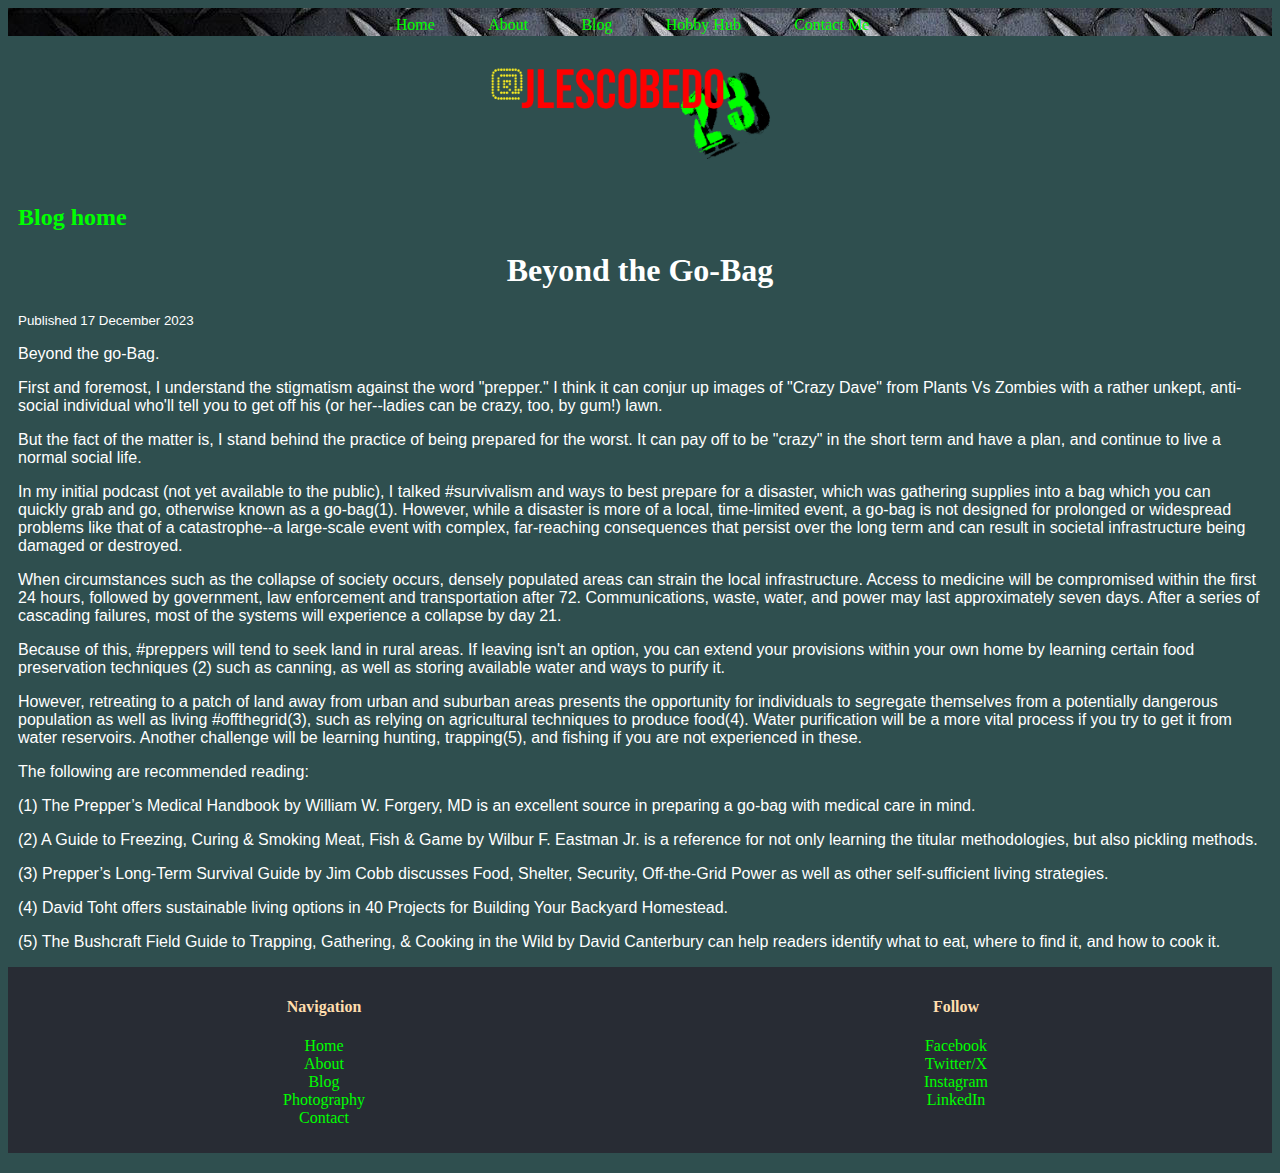
<file: blog/20231217Survivalism.html>
<!DOCTYPE html>
<html lang="en">
<head>
	<meta charset="UTF-8">
	<meta name="description" content="About">
	<meta name="keywords" content="Preppers, Doomsday, Survivalism, Gobag, off grid">
	<meta name="author" content="Jonathan Escobedo">
	<link rel="stylesheet" type="text/css" href="../jlescobedo23.css">
	<link rel="stylesheet" type="text/javascript" href="Java/jlescobedo23.js">
	<link rel="icon" href="images/icon.png" type="image/png">
<style>
a:hover {
  color: gold;
  background-color: transparent;
  text-decoration: none;
}

a:active {
  color: yellow;
  background-color: transparent;
  text-decoration: underline;
}
	a:visited {
		
	}

h2{
	color:navajowhite
}
	h3{
	color:navajowhite
}

}
	ul {
	color:ivory;
}
	li {
		display: inline;
	}
</style>
	
<title>Survivalism</title>
</head>
<body>
<!-- Side navigation -->
<div class="navbar">
  <a href="../index.html">Home</a>
  <a href="../About.html">About</a>
  <a href="../blog.html">Blog</a>
  <a href="../hobby.html">Hobby Hub</a>
  <a href="../Contact.html">Contact Me</a>
</div>

<!-- Page content -->
<div class="main">
  <main>
  <br>
	  <div class="handle" align="center">
	  <img src="../images/jlescobedo23.png" alt="Social Media handle" style="width:300px"><br>
	  </div>
	  <a href="../blog.html"><h2 style="color: lime">Blog home</h2></a>	  
<h1 class="aligncenter">Beyond the Go-Bag</h1>
<p><small>Published 17 December 2023</small></p>
<p>Beyond the go-Bag.</p>
<p>First and foremost, I understand the stigmatism against the word "prepper." I think it can conjur up images of "Crazy Dave" from Plants Vs Zombies with a rather unkept, anti-social individual who'll tell you to get off his (or her--ladies can be crazy, too, by gum!) lawn.</p>
<p>But the fact of the matter is, I stand behind the practice of being prepared for the worst. It can pay off to be "crazy" in the short term and have a plan, and continue to live a normal social life.</p>
<p>In my initial podcast (not yet available to the public), I talked #survivalism and ways to best prepare for a disaster, which was gathering supplies into a bag which you can quickly grab and go, otherwise known as a go-bag(1). However, while a disaster is more of a local, time-limited event, a go-bag is not designed for prolonged or widespread problems like that of a catastrophe--a large-scale event with complex, far-reaching consequences that persist over the long term and can result in societal infrastructure being damaged or destroyed.</p>
<p>When circumstances such as the collapse of society occurs, densely populated areas can strain the local infrastructure. Access to medicine will be compromised within the first 24 hours, followed by government, law enforcement and transportation after 72. Communications, waste, water, and power may last approximately seven days.  After a series of cascading failures, most of the systems will experience a collapse by day 21.</p>
<p>Because of this, #preppers will tend to seek land in rural areas. If leaving isn't an option, you can extend your provisions within your own home by learning certain food preservation techniques (2) such as canning, as well as storing available water and ways to purify it.
<p>However, retreating to a patch of land away from urban and suburban areas presents the opportunity for individuals to segregate themselves from a potentially dangerous population as well as living #offthegrid(3), such as relying on agricultural techniques to produce food(4). Water purification will be a more vital process if you try to get it from water reservoirs. Another challenge will be learning hunting, trapping(5), and fishing if you are not experienced in these.</p>
<p>The following are recommended reading:</p>

<p>  (1)	The Prepper’s Medical Handbook by William W. Forgery, MD is an excellent source in preparing a go-bag with medical care in mind.</p>
<p>  (2)	A Guide to Freezing, Curing & Smoking Meat, Fish & Game by Wilbur F. Eastman Jr. is a reference for not only learning the titular methodologies, but also pickling methods.</p>
<p>  (3)	Prepper’s Long-Term Survival Guide by Jim Cobb discusses Food, Shelter, Security, Off-the-Grid Power as well as other self-sufficient living strategies.</p>
<p>  (4)	David Toht offers sustainable living options in 40 Projects for Building Your Backyard Homestead.</p>
<p>  (5)	The Bushcraft Field Guide to Trapping, Gathering, & Cooking in the Wild by David Canterbury can help readers identify what to eat, where to find it, and how to cook it.</p>


</main>
</div>

<footer>
    <div class="footer-container">
            <div class="footer-section">
            <h4>Navigation</h4>
            <ul>
				<li><a href="index.html">Home</a></li><br>
  				<li><a href="About.html">About</a></li><br>
                <li><a href="blog.html">Blog</a></li><br>
				<li><a href="Photography.html">Photography</a></li><br>
                <li><a href="Contact.html">Contact</a></li>
            </ul>
        </div>
        <div class="footer-section">
            <h4>Follow</h4>
            <ul>
                <li><a href="https://www.facebook.com/profile.php?id=1015923994" target="_blank">Facebook</a></li><br>
                <li><a href="https://x.com/jlescobedo23" target="_blank">Twitter/X</a></li><br>
                <li><a href="https://www.instagram.com/jlescobedo23/" target="_blank">Instagram</a></li><br>
                <li><a href="https://www.linkedin.com/in/jonathan-escobedo-713b65225" target="_blank">LinkedIn</a></li><br>
            </ul>
        </div>
    </div>
    <div class="footer-bottom">
    </div>
</footer>
</body>

</html>
</file>
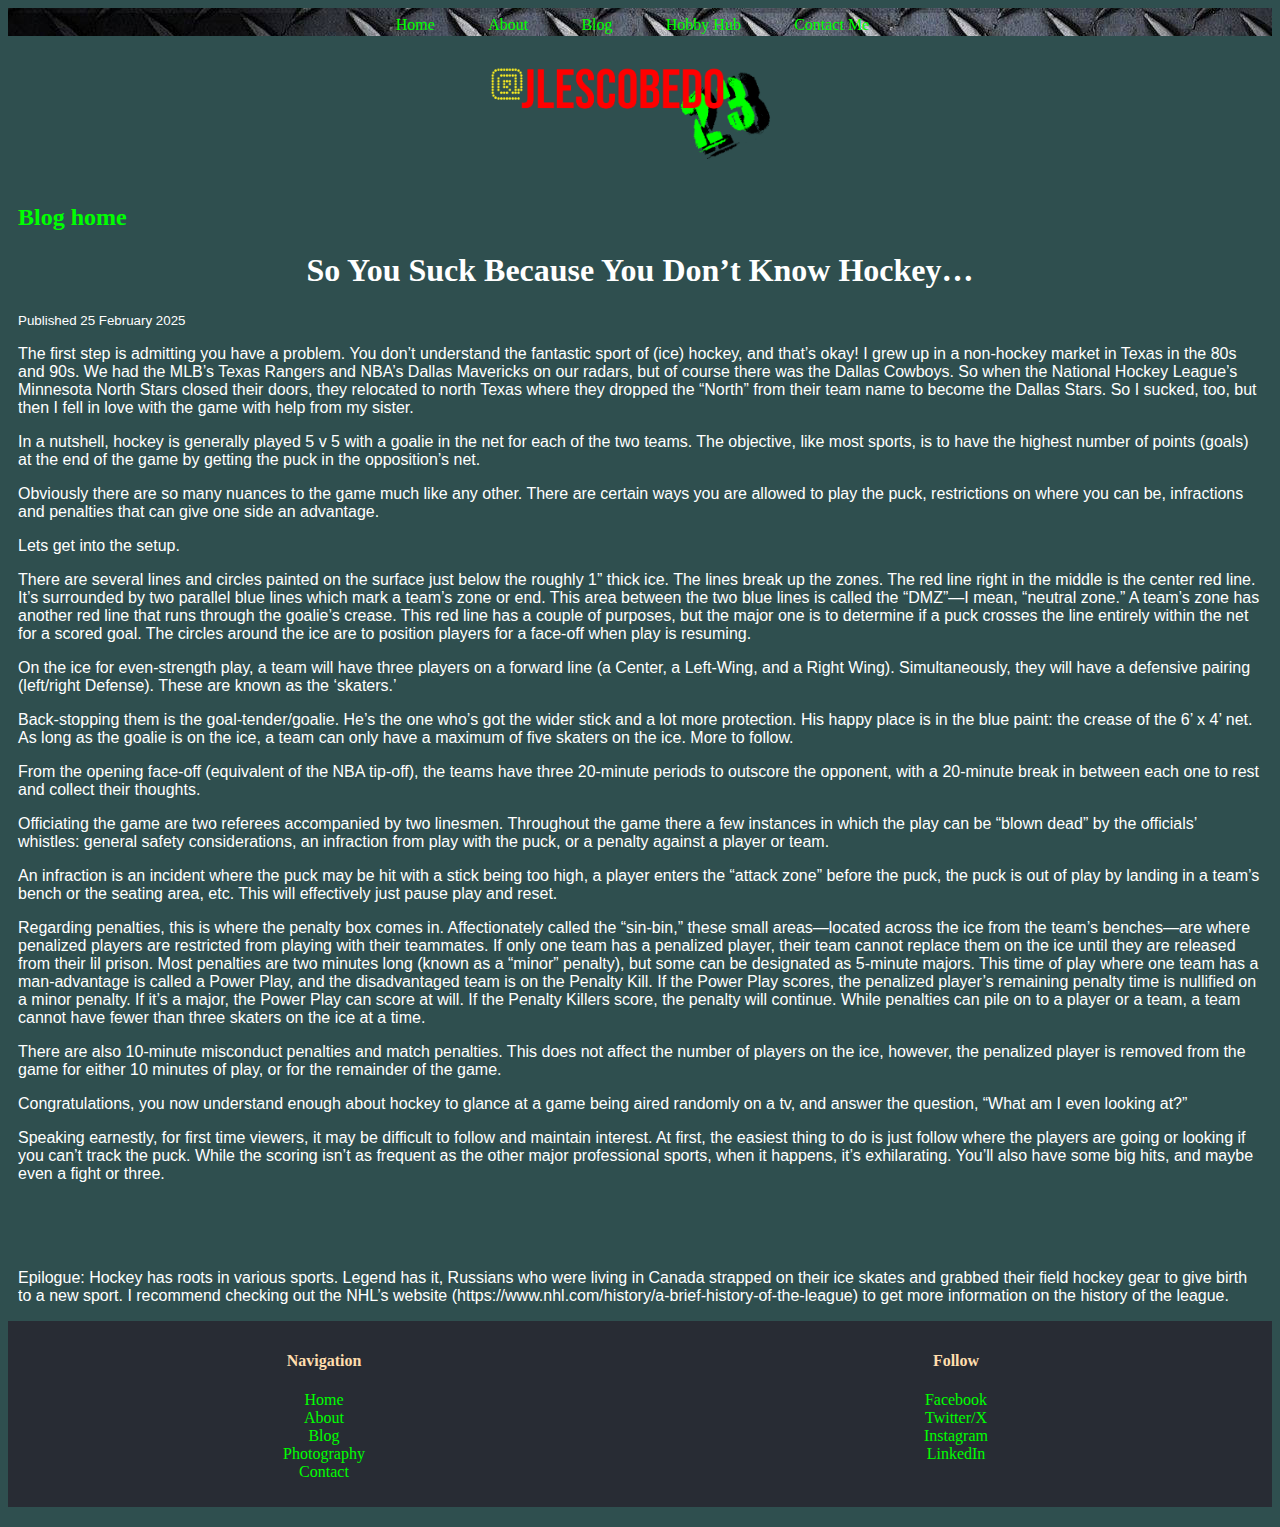
<file: blog/20250225Hockey.html>
<!DOCTYPE html>
<html lang="en">
<head>
	<meta charset="UTF-8">
	<meta name="description" content="About">
	<meta name="keywords" content="Photography, Blog, Dallas Stars, Pokemon, TCG, Lorcana, Disney">
	<meta name="author" content="Jonathan Escobedo">
	<link rel="stylesheet" type="text/css" href="../jlescobedo23.css">
	<link rel="stylesheet" type="text/javascript" href="Java/jlescobedo23.js">
	<link rel="icon" href="images/icon.png" type="image/png">
<style>
a:hover {
  color: gold;
  background-color: transparent;
  text-decoration: none;
}

a:active {
  color: yellow;
  background-color: transparent;
  text-decoration: underline;
}
	a:visited {
		
	}

h2{
	color:navajowhite
}
	h3{
	color:navajowhite
}

}
	ul {
	color:ivory;
}
	li {
		display: inline;
	}
</style>
	
<title>Hockey</title>
</head>
<body>
<!-- Side navigation -->
<div class="navbar">
  <a href="../index.html">Home</a>
  <a href="../About.html">About</a>
  <a href="../blog.html">Blog</a>
  <a href="../hobby.html">Hobby Hub</a>
  <a href="../Contact.html">Contact Me</a>
</div>

<!-- Page content -->
<div class="main">
  <main>
  <br>
	  <div class="handle" align="center">
	  <img src="../images/jlescobedo23.png" alt="Social Media handle" style="width:300px"><br>
	  </div>
	  <a href="../blog.html"><h2 style="color: lime">Blog home</h2></a>	  
<h1 class="aligncenter">So You Suck Because You Don’t Know Hockey…</h1>
<p><small>Published 25 February 2025</small></p>
<p>The first step is admitting you have a problem. You don’t understand the fantastic sport of (ice) hockey, and that’s okay! I grew up in a non-hockey market in Texas in the 80s and 90s. We had the MLB’s Texas Rangers and NBA’s Dallas Mavericks on our radars, but of course there was the Dallas Cowboys. So when the National Hockey League’s Minnesota North Stars closed their doors, they relocated to north Texas where they dropped the “North” from their team name to become the Dallas Stars. So I sucked, too, but then I fell in love with the game with help from my sister.</p>
<p>In a nutshell, hockey is generally played 5 v 5 with a goalie in the net for each of the two teams. The objective, like most sports, is to have the highest number of points (goals) at the end of the game by getting the puck in the opposition’s net.</p>
<p>Obviously there are so many nuances to the game much like any other. There are certain ways you are allowed to play the puck, restrictions on where you can be, infractions and penalties that can give one side an advantage.</p>
	  <p>Lets get into the setup.</p>
<p>There are several lines and circles painted on the surface just below the roughly 1” thick ice. The lines break up the zones. The red line right in the middle is the center red line. It’s surrounded by two parallel blue lines which mark a team’s zone or end. This area between the two blue lines is called the “DMZ”—I mean, “neutral zone.” A team’s zone has another red line that runs through the goalie’s crease. This red line has a couple of purposes, but the major one is to determine if a puck crosses the line entirely within the net for a scored goal.  The circles around the ice are to position players for a face-off when play is resuming.</p>
<p>On the ice for even-strength play, a team will have three players on a forward line (a Center, a Left-Wing, and a Right Wing). Simultaneously, they will have a defensive pairing (left/right Defense). These are known as the ‘skaters.’</p>
<p>Back-stopping them is the goal-tender/goalie. He’s the one who’s got the wider stick and a lot more protection. His happy place is in the blue paint: the crease of the 6’ x 4’ net. As long as the goalie is on the ice, a team can only have a maximum of five skaters on the ice. More to follow.</p>
<p>From the opening face-off (equivalent of the NBA tip-off), the teams have three 20-minute periods to outscore the opponent, with a 20-minute break in between each one to rest and collect their thoughts.</p>
<p>Officiating the game are two referees accompanied by two linesmen. Throughout the game there a few instances in which the play can be “blown dead” by the officials’ whistles: general safety considerations, an infraction from play with the puck, or a penalty against a player or team.</p>
<p>An infraction is an incident where the puck may be hit with a stick being too high, a player enters the “attack zone” before the puck, the puck is out of play by landing in a team’s bench or the seating area, etc. This will effectively just pause play and reset.</p>
<p>Regarding penalties, this is where the penalty box comes in. Affectionately called the “sin-bin,” these small areas—located across the ice from the team’s benches—are where penalized players are restricted from playing with their teammates. If only one team has a penalized player, their team cannot replace them on the ice until they are released from their lil prison. Most penalties are two minutes long (known as a “minor” penalty), but some can be designated as 5-minute majors. This time of play where one team has a man-advantage is called a Power Play, and the disadvantaged team is on the Penalty Kill. If the Power Play scores, the penalized player’s remaining penalty time is nullified on a minor penalty. If it’s a major, the Power Play can score at will. If the Penalty Killers score, the penalty will continue. While penalties can pile on to a player or a team, a team cannot have fewer than three skaters on the ice at a time.</p>
<p>There are also 10-minute misconduct penalties and match penalties. This does not affect the number of players on the ice, however, the penalized player is removed from the game for either 10 minutes of play, or for the remainder of the game.</p>
<p>Congratulations, you now understand enough about hockey to glance at a game being aired randomly on a tv, and answer the question, “What am I even looking at?”</p>
<p>Speaking earnestly, for first time viewers, it may be difficult to follow and maintain interest. At first, the easiest thing to do is just follow where the players are going or looking if you can’t track the puck. While the scoring isn’t as frequent as the other major professional sports, when it happens, it’s exhilarating. You’ll also have some big hits, and maybe even a fight or three.</p>
<br>
<br>
<br>

<p>
Epilogue: 
Hockey has roots in various sports. Legend has it, Russians who were living in Canada strapped on their ice skates and grabbed their field hockey gear to give birth to a new sport. I recommend checking out the NHL’s website (https://www.nhl.com/history/a-brief-history-of-the-league) to get more information on the history of the league.
</p>
</main>
</div>

<footer>
    <div class="footer-container">
            <div class="footer-section">
            <h4>Navigation</h4>
            <ul>
				<li><a href="index.html">Home</a></li><br>
  				<li><a href="About.html">About</a></li><br>
                <li><a href="blog.html">Blog</a></li><br>
				<li><a href="Photography.html">Photography</a></li><br>
                <li><a href="Contact.html">Contact</a></li>
            </ul>
        </div>
        <div class="footer-section">
            <h4>Follow</h4>
            <ul>
                <li><a href="https://www.facebook.com/profile.php?id=1015923994" target="_blank">Facebook</a></li><br>
                <li><a href="https://x.com/jlescobedo23" target="_blank">Twitter/X</a></li><br>
                <li><a href="https://www.instagram.com/jlescobedo23/" target="_blank">Instagram</a></li><br>
                <li><a href="https://www.linkedin.com/in/jonathan-escobedo-713b65225" target="_blank">LinkedIn</a></li><br>
            </ul>
        </div>
    </div>
    <div class="footer-bottom">
    </div>
</footer>
</body>

</html>
</file>
<file: jlescobedo23.css>
body {
	background-position:center;
	background-image: none;
	background-repeat: no-repeat;
	background-color: darkslategrey;
	background-size: cover;
	background-attachment: fixed;
}

.handle {
	align-content: center;
	style:"width:400px"
}

h1 {
	color: white;
	text-align: center;
	margin-left: auto;
	margin-right: auto;
}
h2{
	color:navajowhite;
	margin-left: auto;
	margin-right: auto;
}
	h3{
	color:navajowhite;
	margin-left: auto;
	margin-right: auto;
}
h4{
	color:navajowhite;
}
p {
    font-family: Verdana, sans-serif;
    font-size: 16px;
	margin-left: auto;
	margin-right: auto;
	color: white;
}
.boldtext {
    font-weight: bold;
}
.italictext {
    font-style: italic;
}
.aligncenter {
    text-align: center;
}

.center {
  display: block;
  margin-left: auto;
  margin-right: auto;

}
.right {
	magin-right: 0%;
}

.navbar {
  overflow: hidden;
  background-color: #333;
  background-image: url("images/bg.jpg");
  font-family: Stencil;
	text-align: center;
	font-size: 25px
}

.navbar a {
  float: center;
  font-size: 16px;
  color: lime;
  text-align: center;
  padding: 14px 16px;
  text-decoration: none;
  margin-right: 15px;
}
a:link {
  color: lime;
  background-color: transparent;
  text-decoration: none;
}

a:hover {
  color: gold;
  background-color: transparent;
  text-decoration: none;
}

a:active {
  color: yellow;
  background-color: transparent;
  text-decoration: underline;
}
	a:visited {
		color: lime;
	}
/* Style page content */
.main {
  margin-left: 0%; /* Same as the width of the sidebar */
  padding: 0px 10px;
}

.photodiv {
	        background-color: #2f8d46;
            background-image: url("images/Cameras2.jpg");
			background-size: 600px;
            background-repeat: repeat;
            -webkit-background-clip: text;
            -webkit-text-fill-color: transparent;
            margin-top: 20px;
            font-size: 90px;
            text-align: center;
            font-weight: bold,800;
            text-transform: uppercase;
            font-family: 'Steelfish Rg', 'helvetica neue', 
                            helvetica, arial, sans-serif;
            -webkit-font-smoothing: antialiased;
}

/* On smaller screens, where height is less than 450px, change the style of the sidebar (less padding and a smaller font size) */
@media screen and (max-height: 450px) {
  .sidenav {padding-top: 15px;}
  .sidenav a {font-size: 18px;}
}

footer {
        background-color: #282c34;
        color: lime;
        padding: 0px;
        text-align: center;
    }
    .footer-container {
        display: flex;
        justify-content: space-around;
        flex-wrap: wrap;
    }
    .footer-section {
        flex: 1;
        min-width: 100px;
		max-width: 250px;
        margin: 10px;
    }
    .footer-section h2 {
        margin-bottom: 10px;
    }
    .footer-section ul {
        list-style: none;
        padding: 0;
    }
    .footer-section ul li {
        margin: 5px 0;
    }
    .footer-section a {
        color: lime;
        text-decoration: none;
    }
    .footer-section a:hover {
        text-decoration: underline;
    }
    .footer-bottom {
        margin-top: 20px;
    }

/* Circle of images */
.image-container {
      display: flex;
      justify-content: center;
      align-items: center;
      position: relative;
    }

.center-image {
    position: absolute;
    width: 80px;
    height: 80px;
    border-radius: 50%;
    z-index: 2;
}

.surrounding-image {
    position: absolute;
    width: 50px;
    height: 50px;
    border-radius: 50%;
    object-fit: cover;
}

#img1 {
    top: 10px;
    left: 50%;
    transform: translateX(-50%);
}

#img2 {
    top: 50%;
    right: 10px;
    transform: translateY(-50%);
}

#img3 {
    bottom: 10px;
    left: 50%;
    transform: translateX(-50%);
}

#img4 {
    top: 50%;
    left: 10px;
    transform: translateY(-50%);
}

#img5 {
    top: 20%;
    left: 20%;
}

#img6 {
    top: 20%;
    right: 20%;
}
</file>
